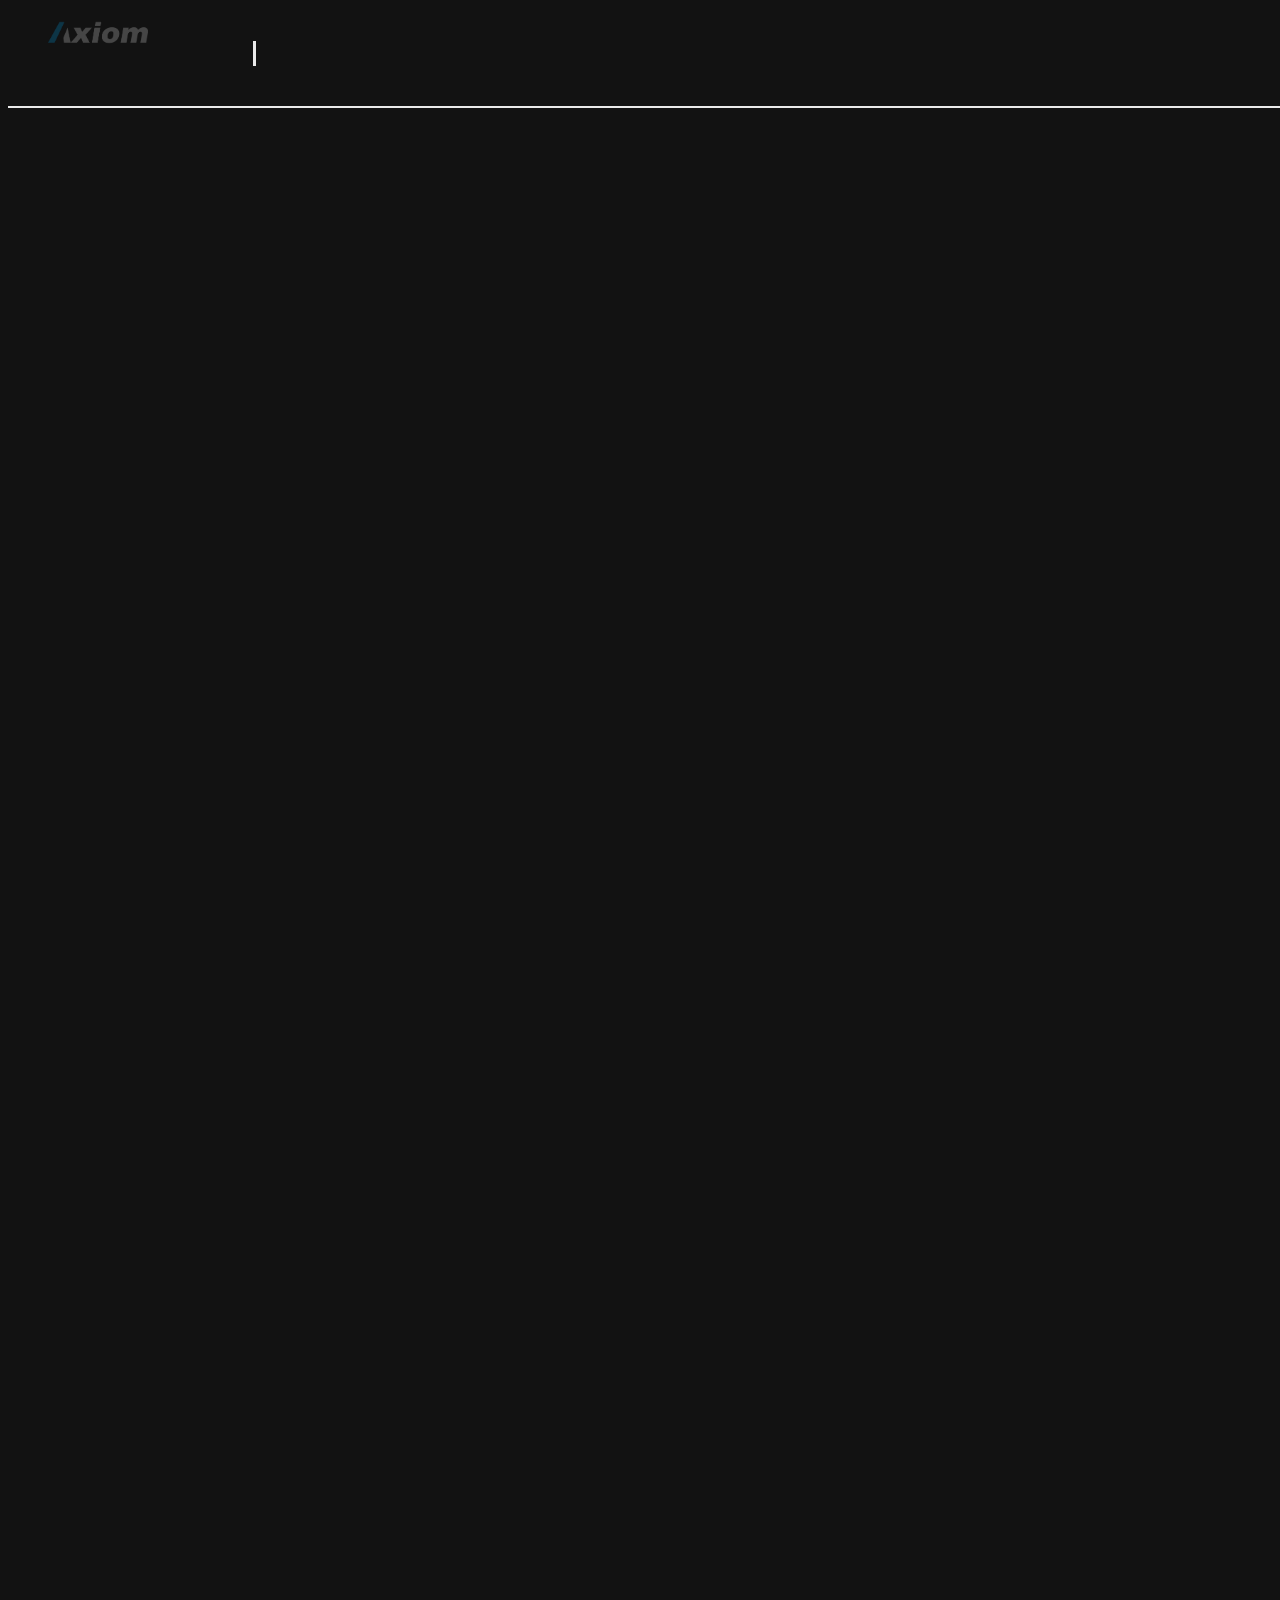
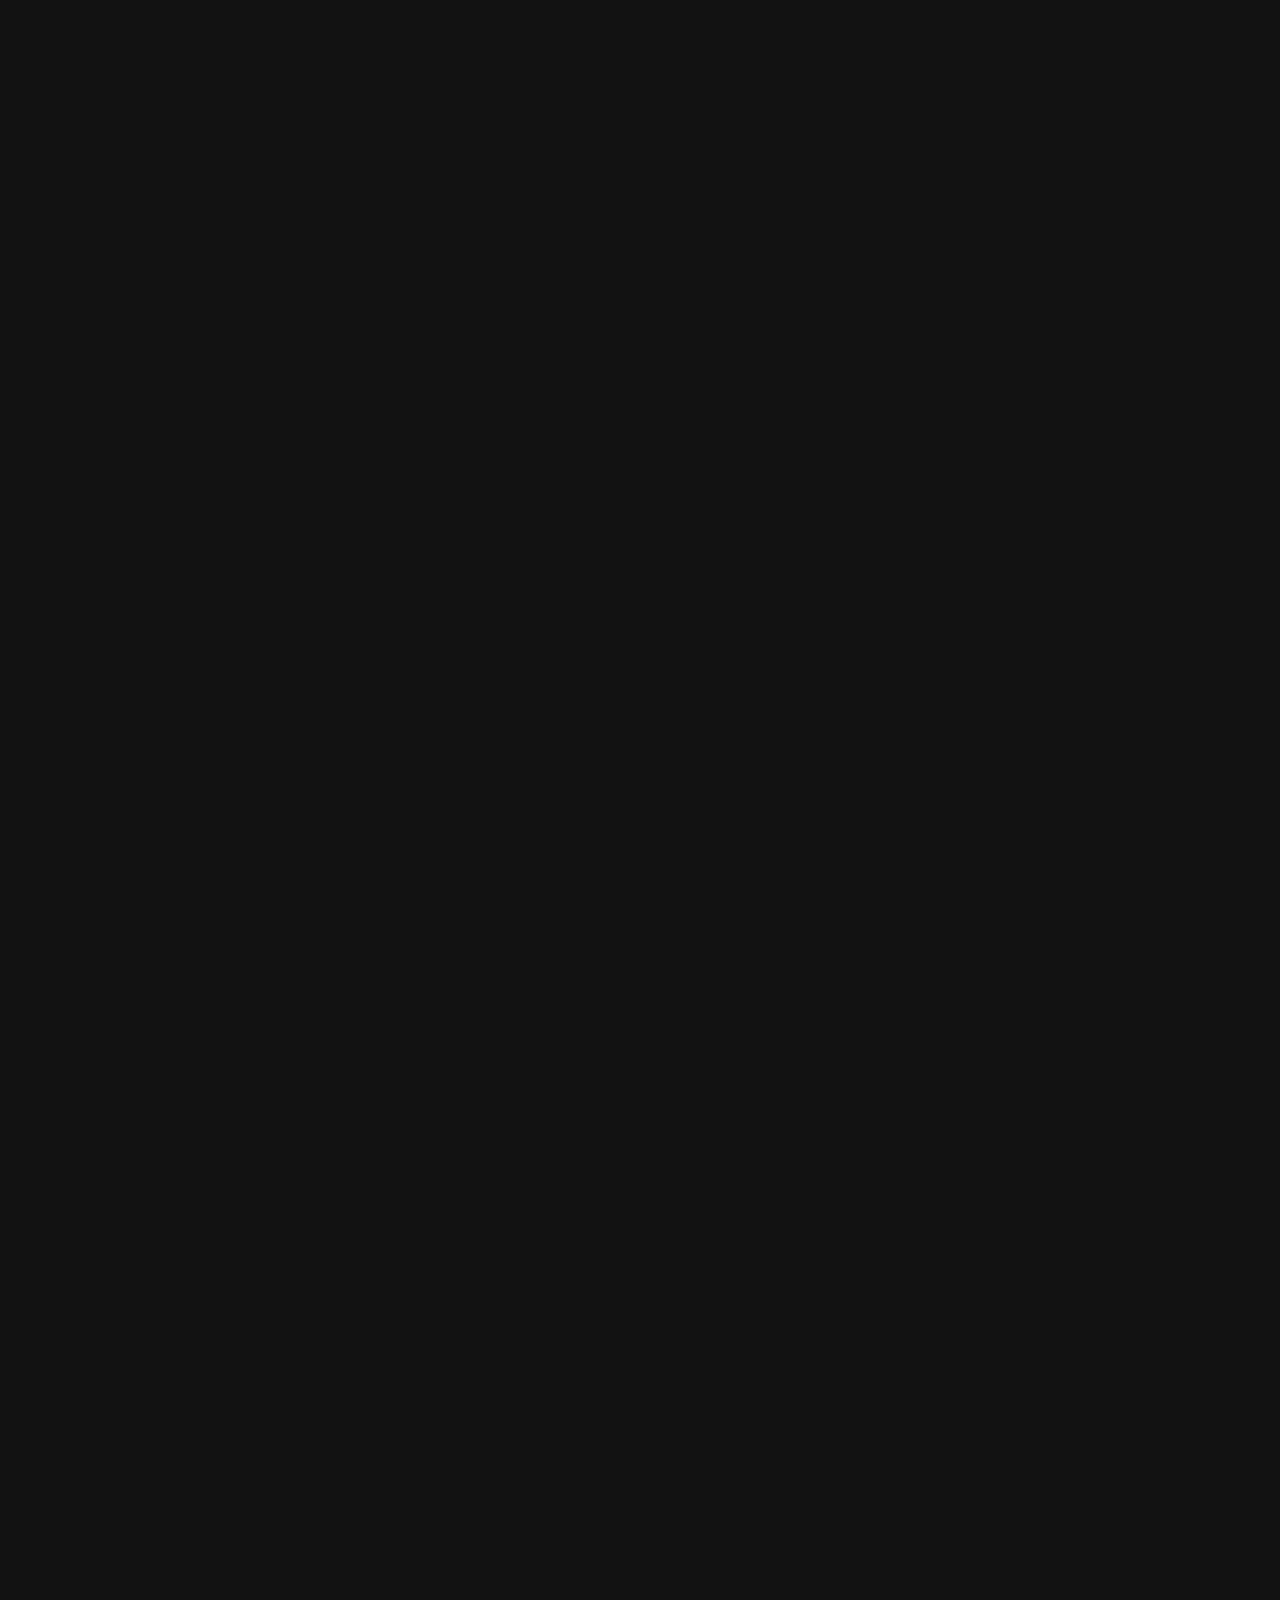
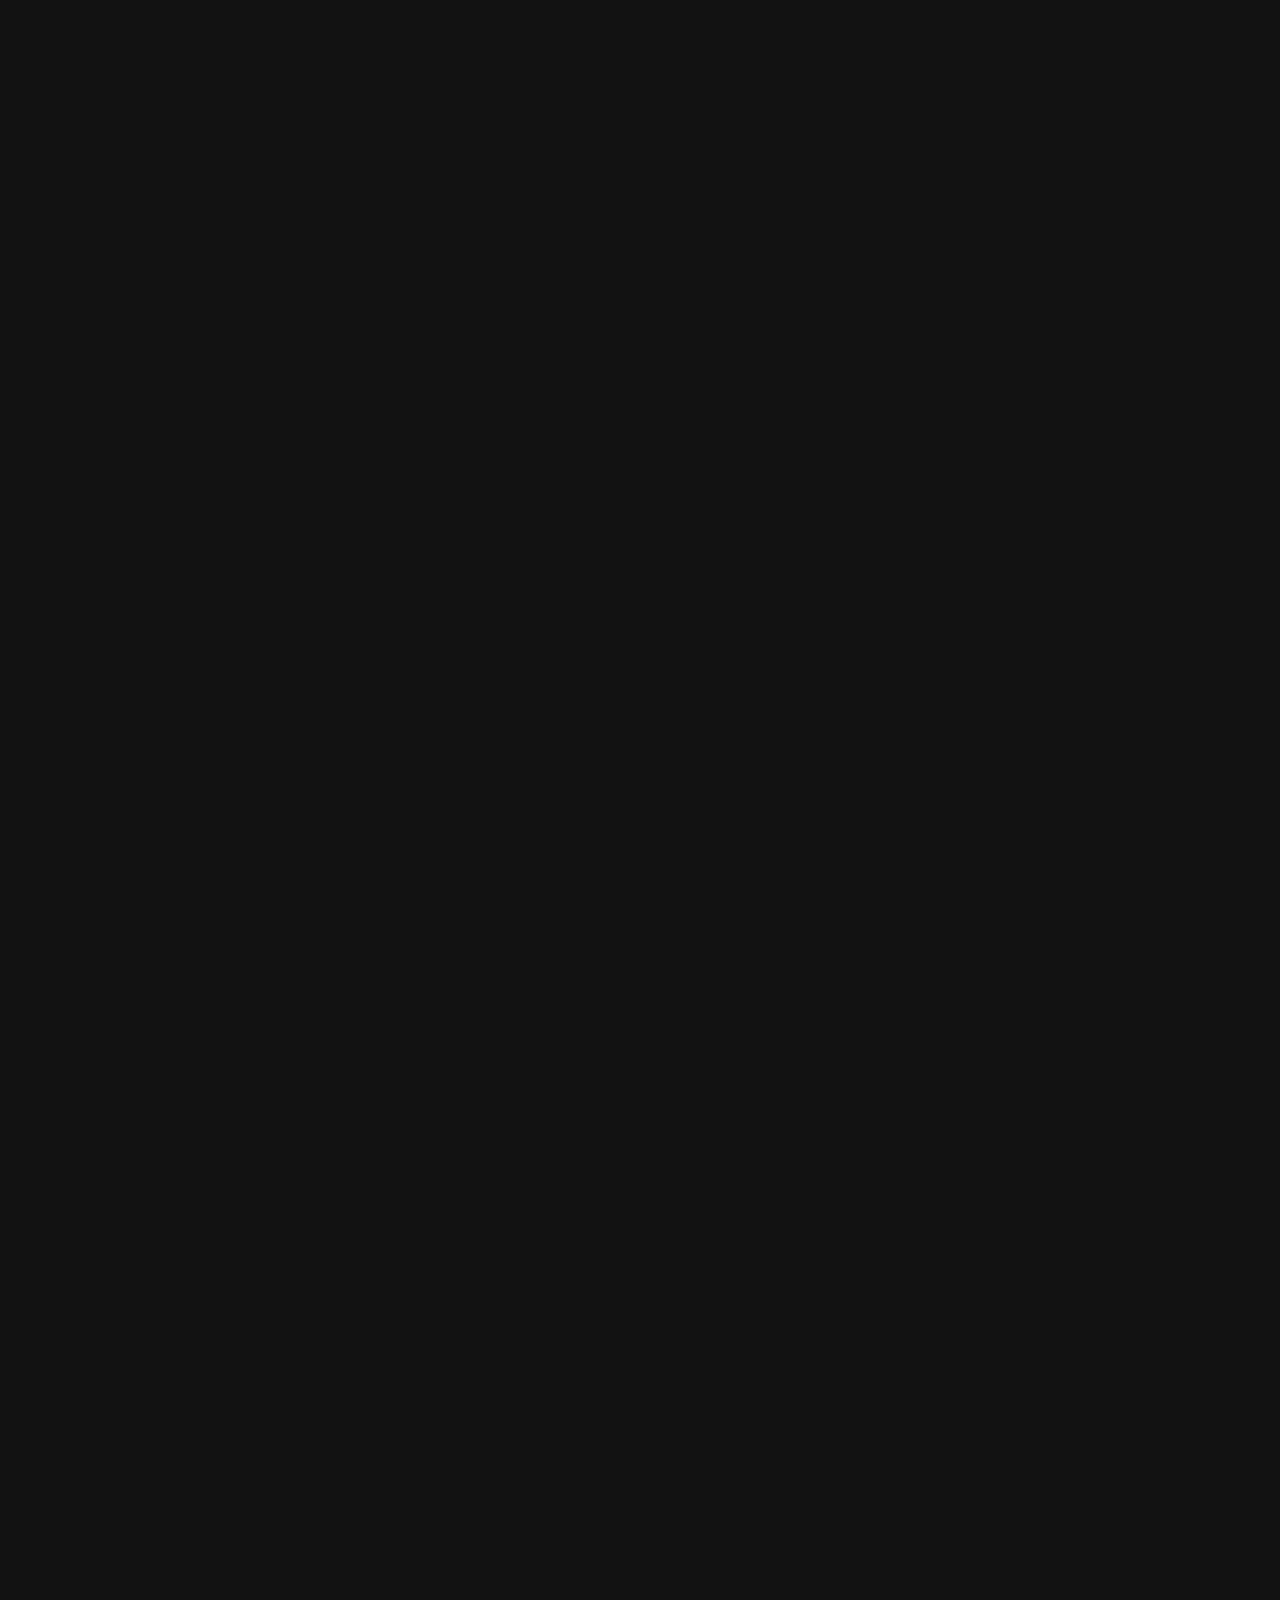
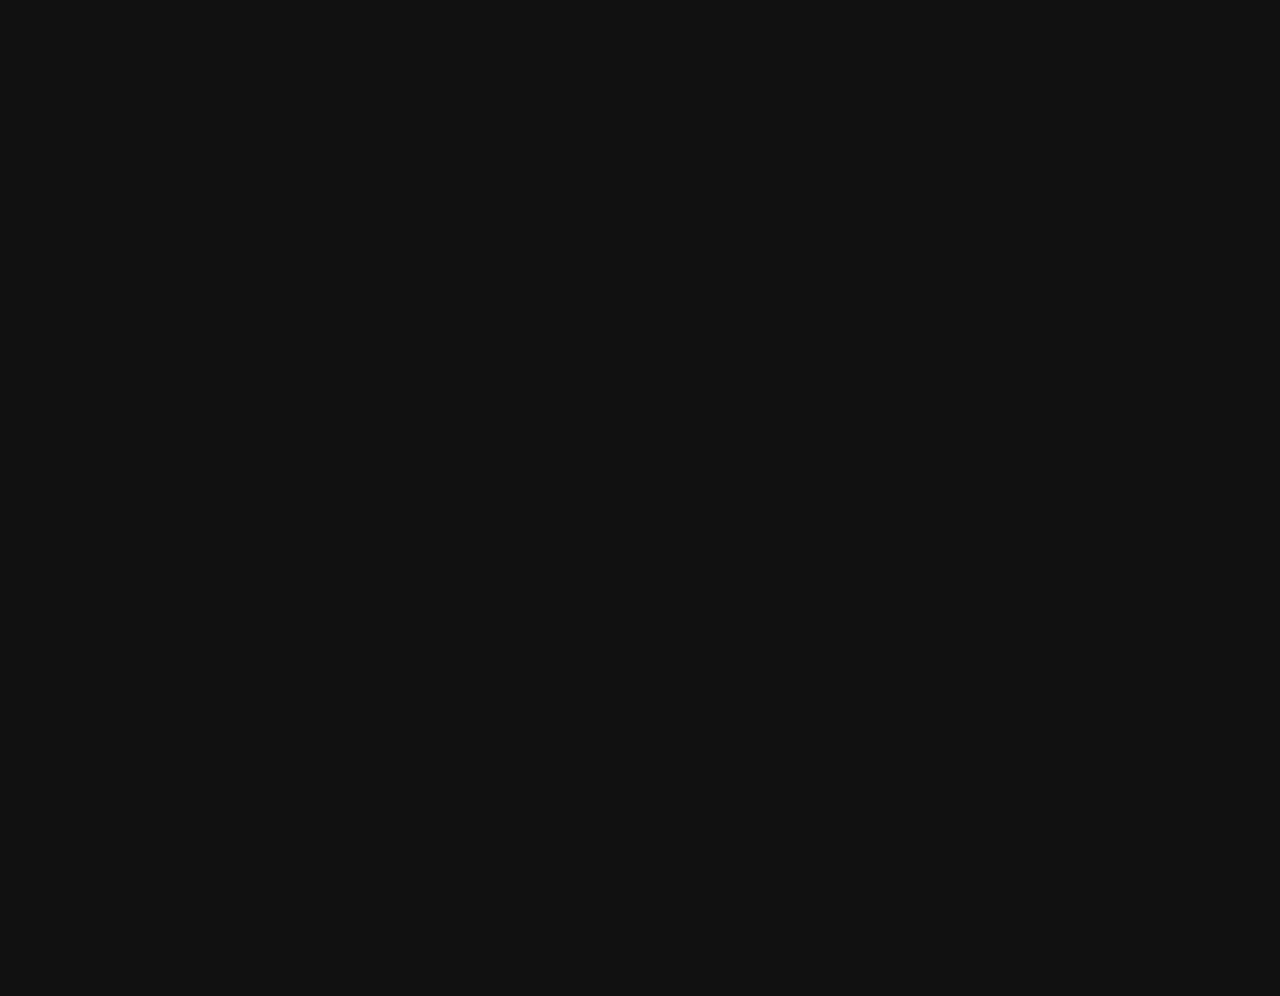
<file: index.html>
<!DOCTYPE html>
<html>
  <head>
    <link rel="stylesheet" href="CSS/main.css">
    <title>Axiom</title>
    <link rel="icon" href="Assets/ATrsprnt.png" type="image/x-icon">
    <script src="JS/main.js"></script>
  </head>

  <body>    
    <header>
      <a id="Logo" href="https://axiomexperimental.org">
        <img id="AxiomLogo" src="Assets/Axiom.png">
        <img id="ExperimentalLogo" src="Assets/experimental.png">
      </a>

      <p class="typed-out">Learn, Think, Test!</p>

      <div id="TopNav">
        
      </div>

    </header>
    
    <div id="content">
    <nav>
      <a></a>
      <a></a>
      <a></a>
      <a></a>
    </nav>

    <main>
      <h1>Page Subject</h1>
      <article>
        <h2></h2>
        <p></p>
        <p>
          <a></a>
        </p>
      </article>
    </main>
    
    <aside>
      <h2></h2>
      <p></p>
      <p>
        <a></a>
      </p>
    </aside>

    <footer>
      <nav>
        <a></a>
        <a></a>
        <a></a>
        <a></a>
      </nav>
    </footer>
  </body>
  </div>

</html>
</file>
<file: CSS/main.css>
@font-face {
    font-family: 'Century Gothic';
    src: url("/Assets/CenturyGothic/centurygothic.ttf");
}

@font-face {
    font-family: 'UniversCE45L';
    src: url("/Assets/UniversCE45L/Univers\ CE\ 45\ Light.ttf");
}

@font-face {
    font-family: 'UniversLTU49C';
    src: url("/Assets/UniversLTU49C/Univers\ LT\ 49\ Light\ Ultra\ Condensed.ttf");
}

body {
    background-color: #121212;
    text-align: center;
    color: #EAEAEA;
    font-family: "UniversCE45L";
}

nav {
    padding-top:92px;
}

main {
    min-height: 5555px;
}



header {
    position:fixed;
    width: 100%;
    top: 0px;
    display: flex;
    flex-direction: row;
    align-items: center;
    gap: 50px;
    background-color: #121212;
    border-bottom-style: solid;
    border-color: #EAEAEA;
    border-width: 2px;
    padding: 15px;
    padding-left: 40px;
    margin: 0px;
}

#Logo {
    display: flex;
    flex-direction: column;
}

#content, #AxiomLogo, #ExperimentalLogo {
    opacity: 0;
}

#AxiomLogo {
    max-width: 100px;
}

#ExperimentalLogo {
    max-width: 125px;
    padding-left: 30px;
}


  
  @keyframes typing {
    from { width: 0 }
    to { width: 100% }
  }
  
.typed-out{
overflow: hidden;
border-right: .15em solid #EAEAEA;
white-space: nowrap;
font-size: 1.6rem;
width: 0;
animation: typing 2s steps(100, end) forwards;
}
</file>
